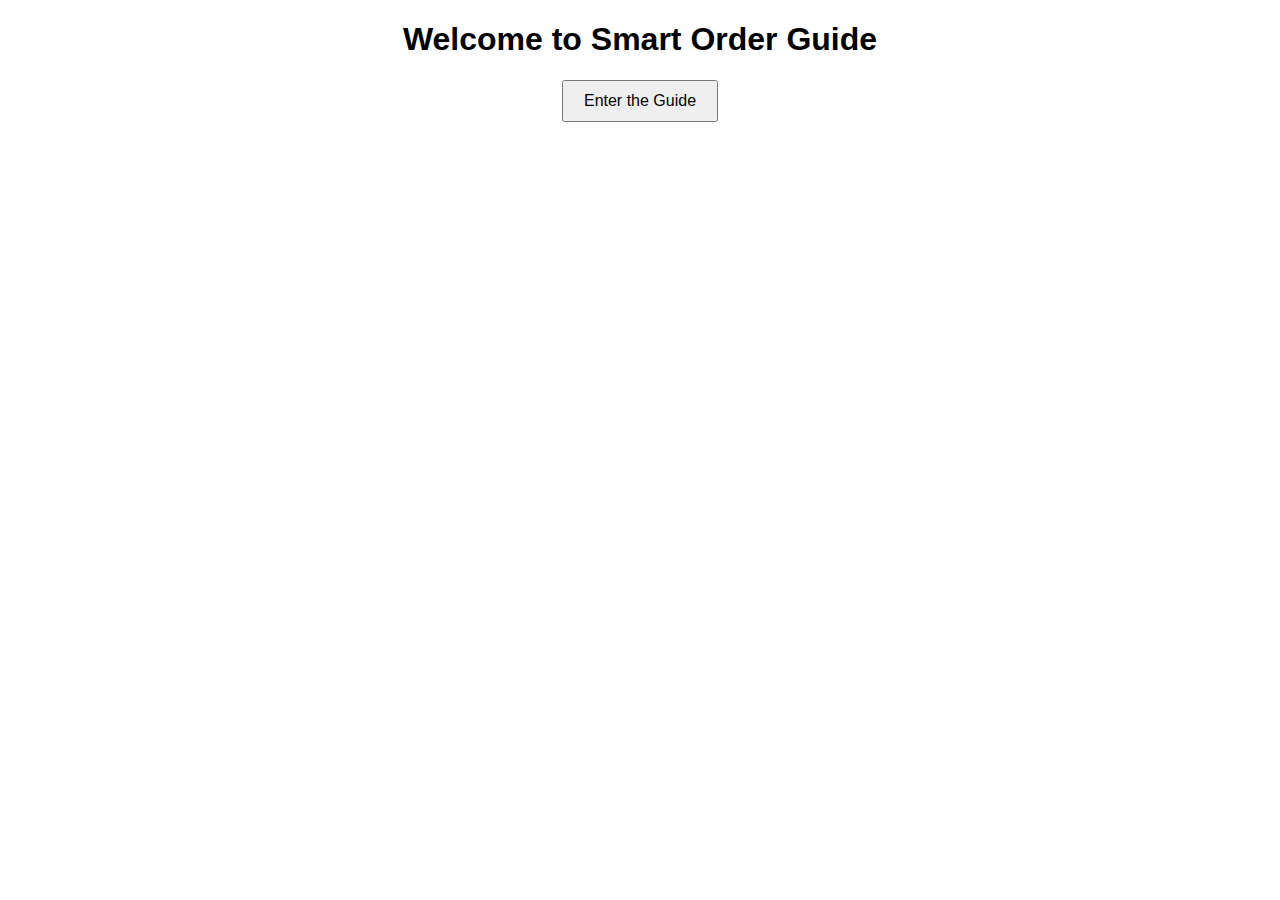
<file: docs/index.html>
<!DOCTYPE html>
<html lang="en">
<head>
    <meta charset="UTF-8">
    <meta name="viewport" content="width=device-width, initial-scale=1.0">
    <title>Welcome to Smart Order Guide</title>
    <link rel="stylesheet" href="style.css">
</head>
<body>
    <div class="welcome-container">
        <h1>Welcome to Smart Order Guide</h1>
        <button onclick="navigateToDashboard()">Enter the Guide</button>
    </div>
    <script src="script.js"></script>
</body>
</html>
</file>
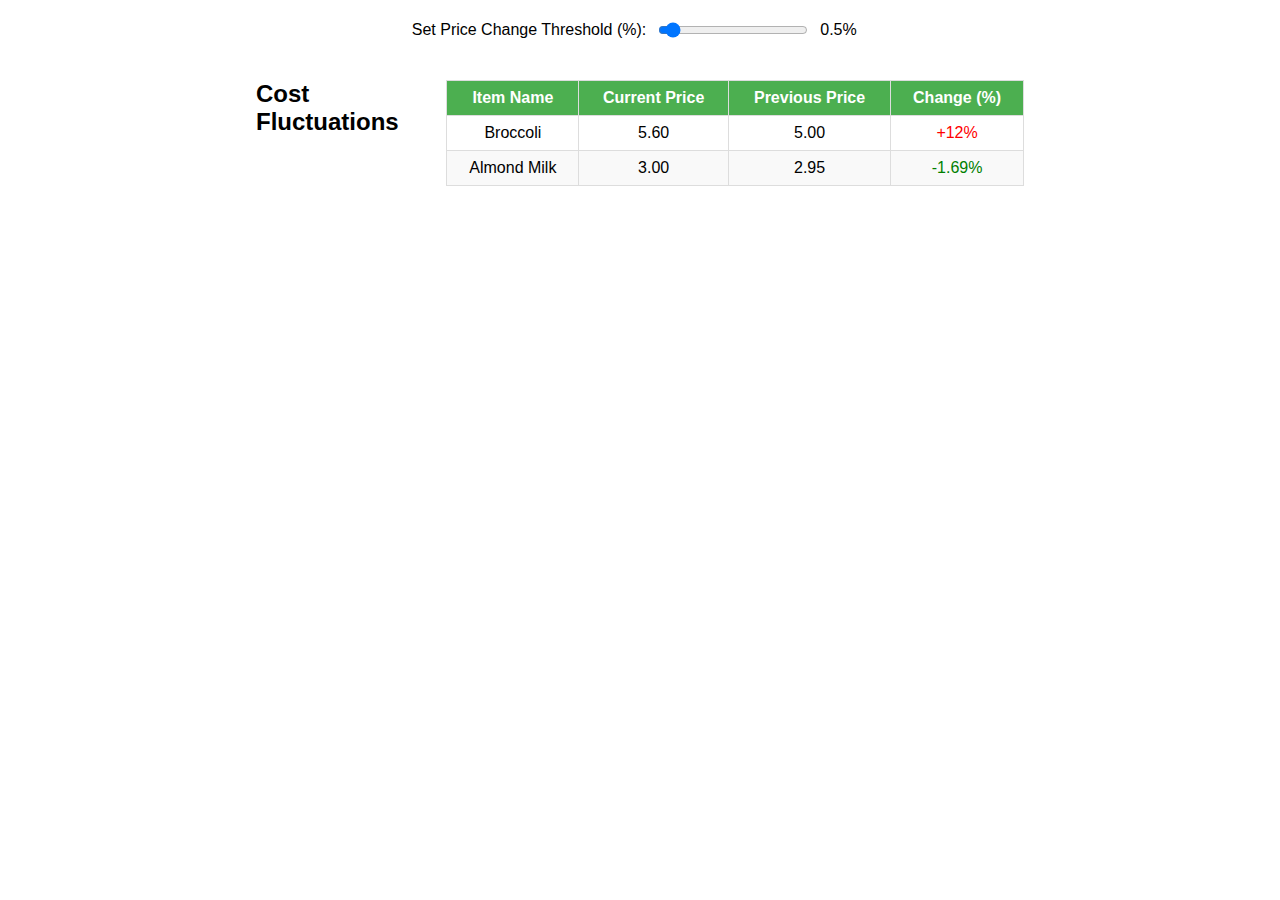
<file: docs/cost-fluctuations.html>
<!DOCTYPE html>
<html lang="en">
<head>
    <meta charset="UTF-8">
    <meta name="viewport" content="width=device-width, initial-scale=1.0">
    <title>Cost Fluctuations</title>
    <link rel="stylesheet" href="style.css">
    <script src="script.js"></script>
</head>
<body>

<!-- Threshold Section in HTML -->
<div class="threshold-section">
    <label for="threshold">Set Price Change Threshold (%):</label>
    <input type="range" id="threshold" min="0" max="10" step="0.1" value="0.5" oninput="updateThresholdLabel(this.value)">
    <span id="thresholdLabel">0.5%</span>
</div>

<div class="cost-fluctuations">
    <h2>Cost Fluctuations</h2>
    <table id="costFluctuationTable">
        <thead>
            <tr>
                <th>Item Name</th>
                <th>Current Price</th>
                <th>Previous Price</th>
                <th>Change (%)</th>
            </tr>
        </thead>
        <tbody>
            <tr>
                <td>Broccoli</td>
                <td>5.60</td>
                <td>5.00</td>
                <td class="price-increase" data-change="12">+12%</td>
            </tr>
            <tr>
                <td>Almond Milk</td>
                <td>3.00</td>
                <td>2.95</td>
                <td class="price-drop" data-change="1.69">-1.69%</td>
            </tr>
        </tbody>
    </table>
</div>

</body>
</html>
</file>
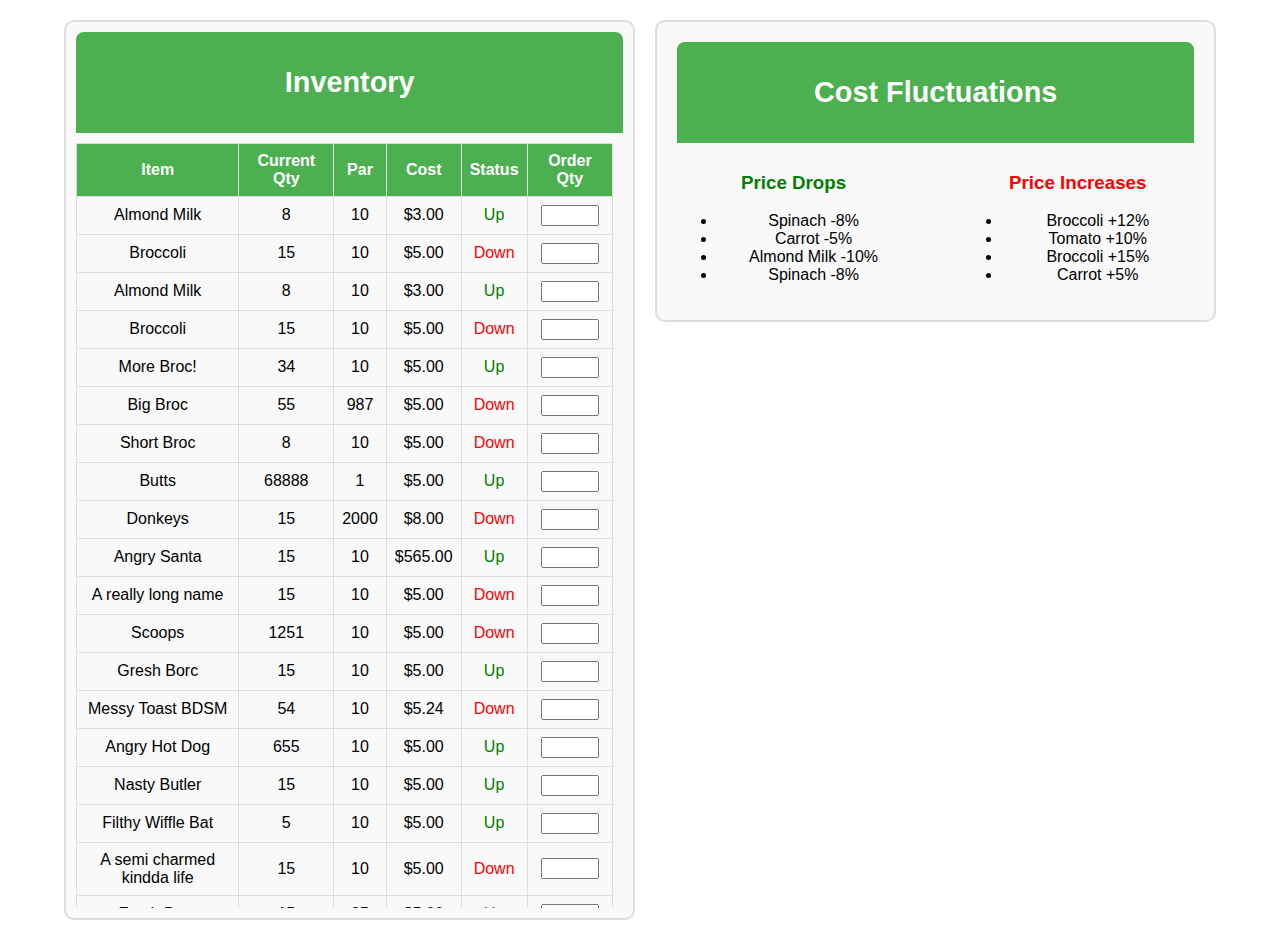
<file: docs/dashboard.html>
<!DOCTYPE html>
<html lang="en">
<head>
    <meta charset="UTF-8">
    <meta name="viewport" content="width=device-width, initial-scale=1.0">
    <title>Dashboard</title>
    <link rel="stylesheet" href="style.css">
    <script src="script.js" defer></script>
</head>
<body>

    <!-- Main container for dashboard layout -->
    <div class="dashboard-container">
        
        <!-- Inventory Box: Displays current inventory with scrollable content -->
        <div class="box inventory-box">
            <div class="clickable-area" onclick="navigateToPage('inventory.html')">
                <h2>Inventory</h2>
            </div>
            <div class="scrollable-content">
                <table class="inventory-table">
                    <thead>
                        <tr>
                            <th>Item</th>
                            <th>Current Qty</th>
                            <th>Par</th>
                            <th>Cost</th>
                            <th>Status</th>
                            <th>Order Qty</th>
                        </tr>
                    </thead>
                    <tbody>
                        <!-- Inventory items are dynamically populated here for dashboard view -->
                    </tbody>
                </table>
            </div>
        </div>

        <!-- Cost Fluctuations Box: Shows recent price increases and decreases -->
        <div class="box cost-fluctuations-box">
            <div class="clickable-area" onclick="navigateToPage('cost-fluctuations.html')">
                <h2>Cost Fluctuations</h2>
            </div>
            <div class="fluctuations-container">
                <div class="fluctuation-column">
                    <h3 style="color: green;">Price Drops</h3>
                    <ul id="priceDrops">
                        <li>Spinach -8%</li>
                        <li>Carrot -5%</li>
                    </ul>
                </div>
                <div class="fluctuation-column">
                    <h3 style="color: red;">Price Increases</h3>
                    <ul id="priceIncreases">
                        <li>Broccoli +12%</li>
                        <li>Tomato +10%</li>
                    </ul>
                </div>
            </div>
        </div>
    </div>

</body>
</html>
</file>
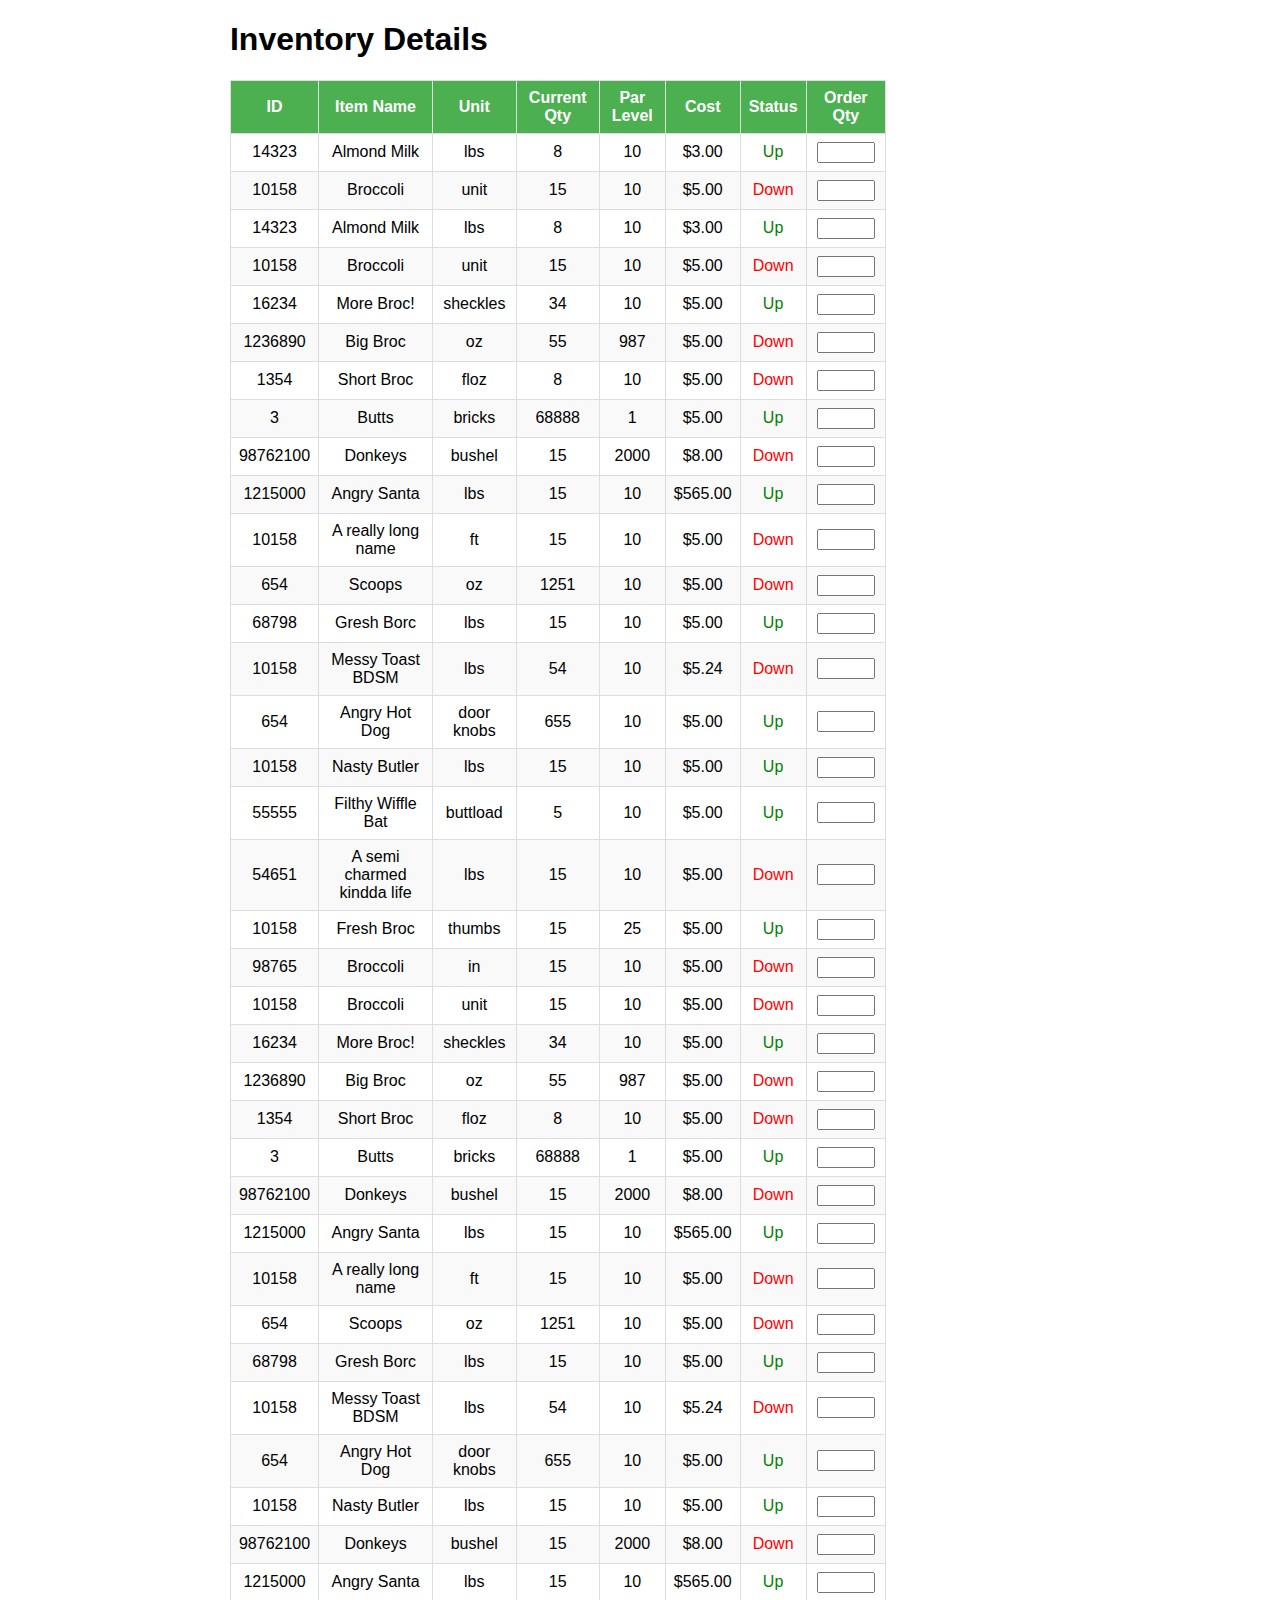
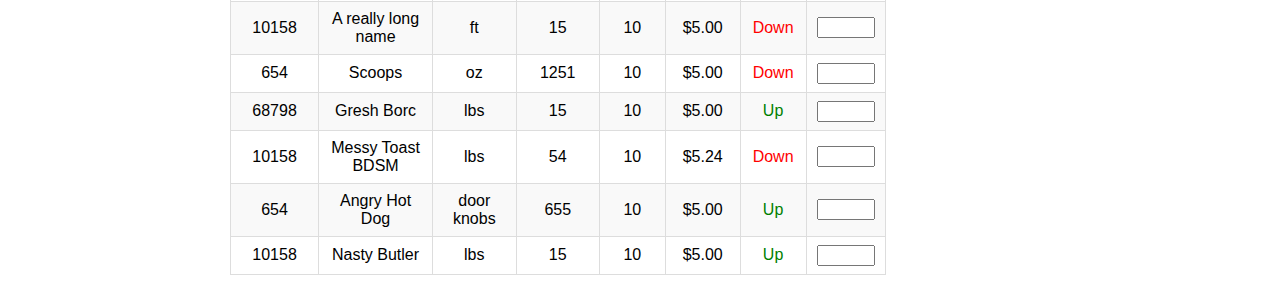
<file: docs/inventory.html>
<!DOCTYPE html>
<html lang="en">

<head>
    <meta charset="UTF-8">
    <meta name="viewport" content="width=device-width, initial-scale=1.0">
    <title>Full Inventory</title>
    <link rel="stylesheet" href="style.css">
    <script src="script.js" defer></script>
</head>

<body>
    <div class="inventory-page-container">
        <!-- Title of the Inventory Page -->
        <h1>Inventory Details</h1>

        <!-- Full Inventory Table -->
        <div class="full-inventory-box">
            <table class="full-inventory-table">
                <thead>
                    <tr>
                        <th>ID</th>
                        <th>Item Name</th>
                        <th>Unit</th>
                        <th>Current Qty</th>
                        <th>Par Level</th>
                        <th>Cost</th>
                        <th>Status</th>
                        <th>Order Qty</th>
                    </tr>
                </thead>
                <tbody>
                    <!-- Dynamic rows generated by JavaScript -->
                </tbody>
            </table>
        </div>
    </div>
</body>

</html>
</file>
<file: docs/style.css>
/* General Page Styling */
body {
    font-family: Arial, sans-serif;
    margin: 0;
    padding: 0;
    display: flex;
    flex-direction: column;
    align-items: center;
}

button {
    padding: 10px 20px;
    font-size: 16px;
    cursor: pointer;
}

/* Container Styling */
.welcome-container, .dashboard-container {
    width: 80%;
    margin: 0 auto;
    text-align: center;
}

/* Dashboard container layout */
.dashboard-container {
    display: flex;
    justify-content: space-between;
    align-items: flex-start;
    width: 90%;
    margin: 20px;
    gap: 20px;
}

/* Main Box Styling: Base styling for all boxes */
.box {
    padding: 20px;
    border: 2px solid #ddd;
    border-radius: 10px;
    background-color: #f9f9f9;
    transition: transform 0.2s, box-shadow 0.2s;
}

/* COPY: Box Hover Effect */
.box:hover {
    transform: scale(1.02);
    box-shadow: 0px 4px 8px rgba(0, 0, 0, 0.1);
}

/* Inventory Box with Full-Height Flex Layout */
.inventory-box {
    width: fit-content; /* Adapts to content width */
    max-width: 100%; /* Prevents expansion beyond container */
    height: 100vh; /* Full viewport height */
    padding: 10px;
    text-align: left;
    display: flex;
    flex-direction: column; /* Stack content vertically */
    box-sizing: border-box; /* Include padding in height */
}

/* Scrollable Content Inside Inventory Box */
.inventory-box .scrollable-content {
    flex: 1; /* Takes up available space within inventory-box */
    overflow-y: auto; /* Enables vertical scrolling */
    overflow-x: hidden; /* Prevents horizontal scrolling */
    padding-right: 10px; /* Padding for scrollbar */
    box-sizing: border-box; /* Ensure padding is accounted for */
}

/* Cost Fluctuations Box Styling */
.cost-fluctuations-box {
    width: 50%;
    align-self: flex-start;
    text-align: center;
}

/* Title Button Style for Clickable Area in Cost Fluctuations Box */
.cost-fluctuations-box .clickable-area {
    background-color: #4CAF50; /* Consistent button color with Inventory box */
    color: white;
    text-align: center;
    padding: 10px;
    font-size: 1.2em;
    font-weight: bold;
    border-radius: 8px 8px 0 0; /* Rounded top corners */
    cursor: pointer;
    width: 100%;
    box-sizing: border-box;
    transition: background-color 0.3s;
}

.cost-fluctuations-box .clickable-area:hover {
    background-color: #2d6a30; /* Darken on hover */
}

/* Cost Fluctuations Content Styling */
.cost-fluctuations {
    display: flex;
    justify-content: space-between;
    width: 60%;
}

/* Layout for Cost Fluctuations Content */
.fluctuations-container {
    display: flex;
    justify-content: space-between;
    gap: 20px;
}

.fluctuation-column {
    width: 45%;
    margin-top: 10px;
}

/* Notifications Styling */
.notifications {
    margin-top: 20px;
    border-top: 1px solid #ccc;
    padding-top: 10px;
}

/* Threshold Section Styling */
.threshold-section {
    display: flex;
    align-items: center;
    gap: 10px;
    margin: 20px 0;
}

#thresholdLabel {
    width: 3em;
    text-align: left;
    display: inline-block;
}

#threshold {
    width: 150px;
}

/* Inventory and Cost Fluctuations Table Styling */
table {
    width: 80%;
    border-collapse: collapse;
    margin: 20px 0;
}

.inventory-table, .fluctuations-container table {
    width: 100%;
    border-collapse: collapse;
    margin-top: 10px;
}

th, td {
    border: 1px solid #ddd;
    padding: 8px;
    text-align: center;
}

tr:nth-child(even) { background-color: #f9f9f9; }
tr:hover { background-color: #f1f1f1; }

th {
    background-color: #4CAF50;
    color: white;
}

/* Status and Price Indicators */
.price-change.up, .price-drop {
    color: green;
}

.price-change.down, .price-increase {
    color: red;
}

.price-indicator.up {
    color: green;
}

.price-indicator.down {
    color: red;
}

/* Order Quantity Input Field Styling */
.order-qty-input {
    width: 50px;
    text-align: center;
}

/* Box Link Styling */
.box-link {
    display: block;
    text-decoration: none;
    color: inherit;
}

/* Title Button Style for Clickable Area */
.clickable-area {
    background-color: #4CAF50; /* Button color */
    color: white;
    text-align: center;
    padding: 10px;
    font-size: 1.2em;
    font-weight: bold;
    border-radius: 8px 8px 0 0; /* Rounded top corners */
    cursor: pointer;
    width: 100%;
    box-sizing: border-box;
    transition: background-color 0.3s;
}

.clickable-area:hover {
    background-color: #347837; /* Darken on hover */
}
</file>
